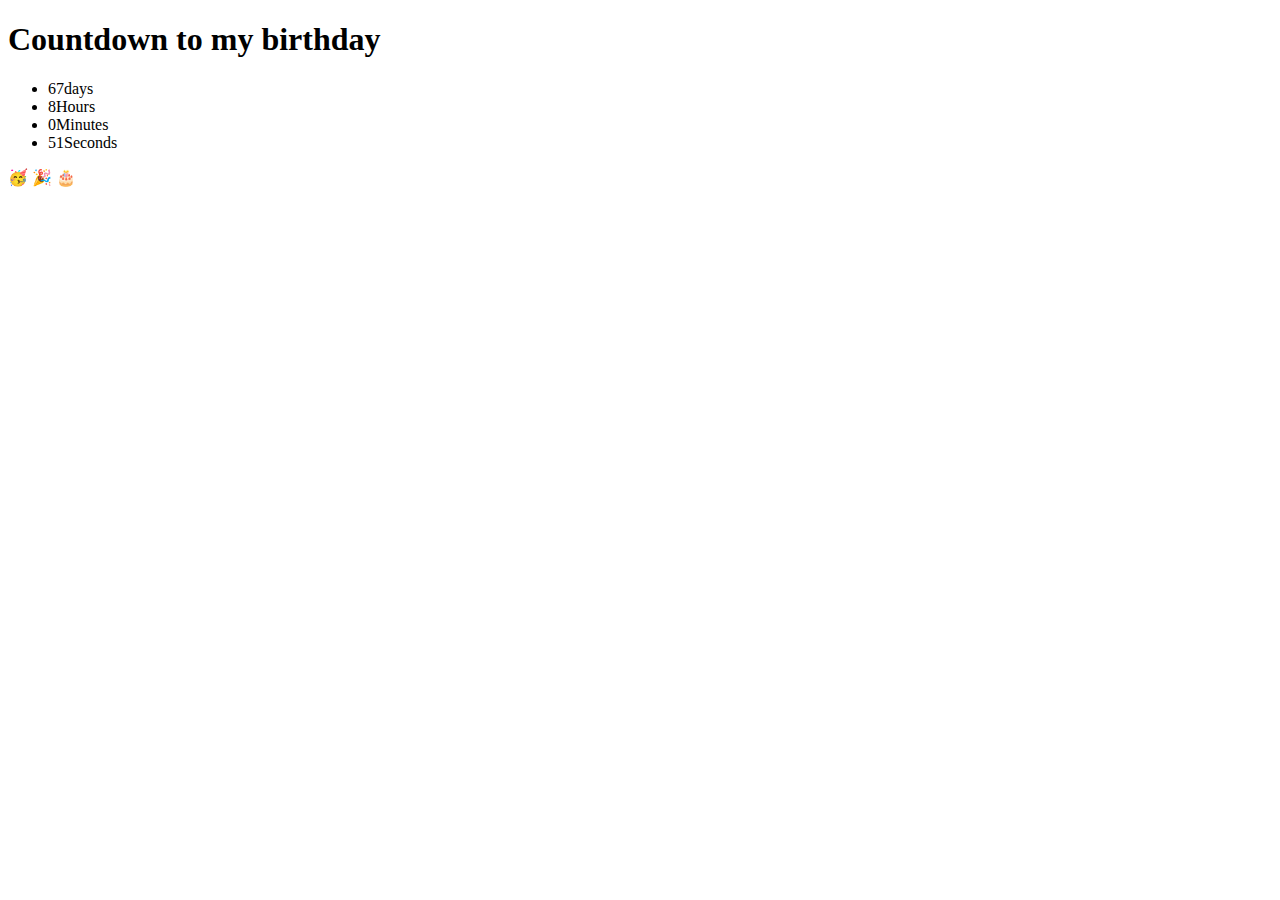
<file: cnt.html>
<!DOCTYPE html>
<html lang="en">
<head>
    <meta charset="UTF-8">
    <meta name="viewport" content="width=device-width, initial-scale=1.0">
    <title>Document</title>



    
</head>
<body>
    <div class="container">
        <h1 id="headline">Countdown to my birthday</h1>
        <div id="countdown">
          <ul>
            <li><span id="days"></span>days</li>
            <li><span id="hours"></span>Hours</li>
            <li><span id="minutes"></span>Minutes</li>
            <li><span id="seconds"></span>Seconds</li>
          </ul>
        </div>
        <div id="content" class="emoji">
          <span>🥳</span>
          <span>🎉</span>
          <span>🎂</span>
        </div>
      </div>

      <script>
        (function () {
          const second = 1000,
                minute = second * 60,
                hour = minute * 60,
                day = hour * 24;
        
          //I'm adding this section so I don't have to keep updating this pen every year :-)
          //remove this if you don't need it
          let today = new Date(),
              dd = String(today.getDate()).padStart(2, "0"),
              mm = String(today.getMonth() + 1).padStart(2, "0"),
              yyyy = today.getFullYear(),
              nextYear = yyyy + 1,
              dayMonth = "09/30/",
              birthday = dayMonth + yyyy;
          
          today = mm + "/" + dd + "/" + yyyy;
          if (today > birthday) {
            birthday = dayMonth + nextYear;
          }
          //end
          
          const countDown = new Date(birthday).getTime(),
              x = setInterval(function() {    
        
                const now = new Date().getTime(),
                      distance = countDown - now;
        
                document.getElementById("days").innerText = Math.floor(distance / (day)),
                  document.getElementById("hours").innerText = Math.floor((distance % (day)) / (hour)),
                  document.getElementById("minutes").innerText = Math.floor((distance % (hour)) / (minute)),
                  document.getElementById("seconds").innerText = Math.floor((distance % (minute)) / second);
        
                //do something later when date is reached
                if (distance < 0) {
                  document.getElementById("headline").innerText = "It's my birthday!";
                  document.getElementById("countdown").style.display = "none";
                  document.getElementById("content").style.display = "block";
                  clearInterval(x);
                }
                //seconds
              }, 0)
          }());
        
              </script>

      
</body>
</html>
</file>
